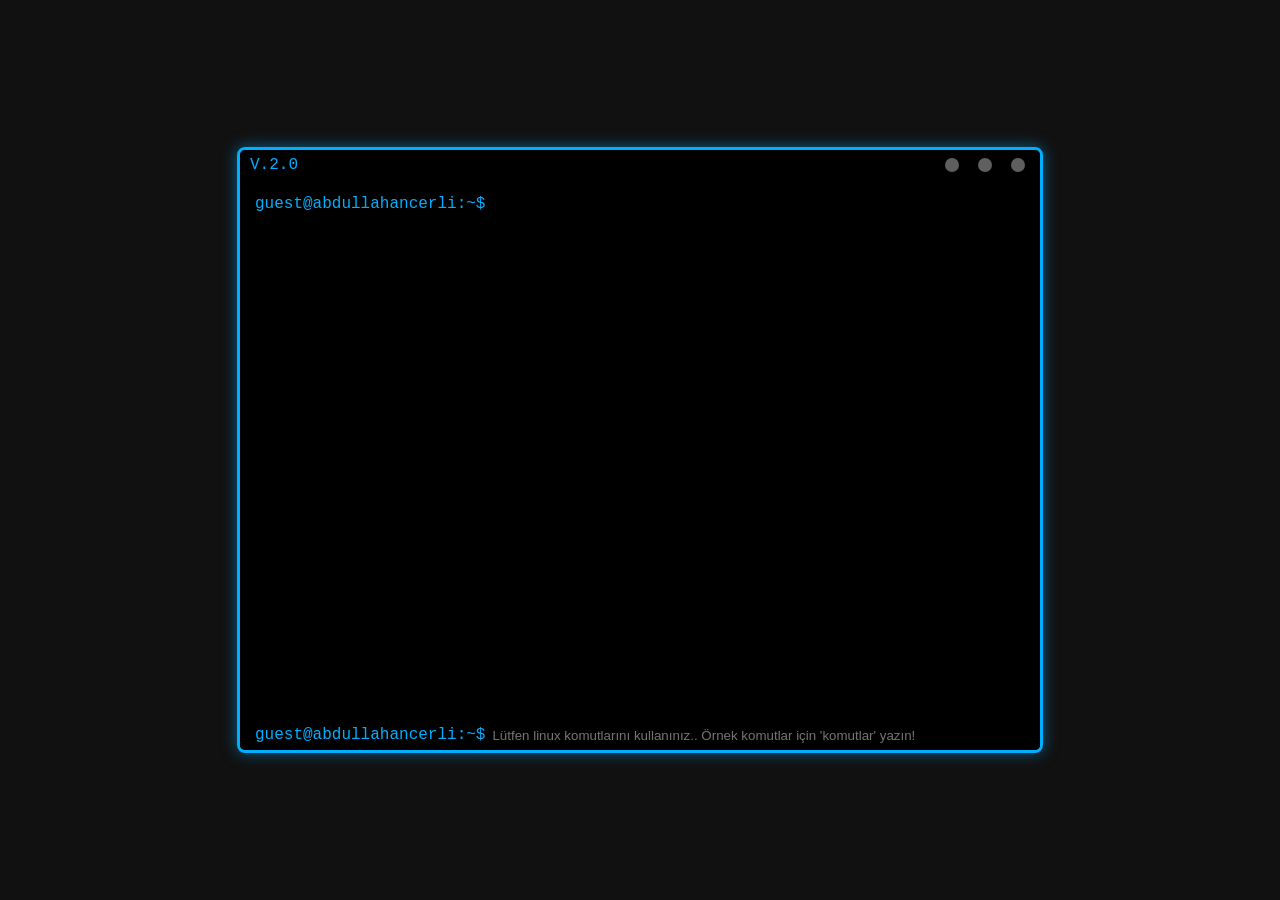
<file: index.html>
<!DOCTYPE html>
<html lang="en">

<head>
    <meta charset="UTF-8">
    <meta name="viewport" content="width=device-width, initial-scale=1.0">
    <title>Abdullah Hançerli</title>
    <link rel="stylesheet" href="https://cdnjs.cloudflare.com/ajax/libs/font-awesome/5.15.3/css/all.min.css">
    <link rel="icon" type="image/x-icon" href="favicon.jpeg">
    <link rel="stylesheet" href="style.css">

</head>

<body>
    <div class="terminal-window">
        <div class="terminal-header">
            <div class="terminal-version">V.2.0</div>
            <div class="terminal-buttons">
                <div class="terminal-button close"></div>
                <div class="terminal-button minimize"></div>
                <div class="terminal-button maximize"></div>
            </div>
        </div>
        <div class="terminal-content">
            <div class="terminal-prompt">guest@abdullahancerli:~$</div> 
            <div class="terminal-command"></div>
        </div>
        
        <div class="terminal-input">
            <div class="terminal-prompt">guest@abdullahancerli:~$</div>
            <input type="text" id="command-input" autocomplete="off" autofocus placeholder="Lütfen linux komutlarını kullanınız.. Örnek komutlar için 'komutlar' yazın!">
        </div>
    </div>
    <script src="script.js"></script>
    <script>
        window.onload = function() {
          alert("Mobilden girenler için 'Masaüstü sitesi' olarak açın.. ");
        };
      </script>
      
</body>

</html>
</file>
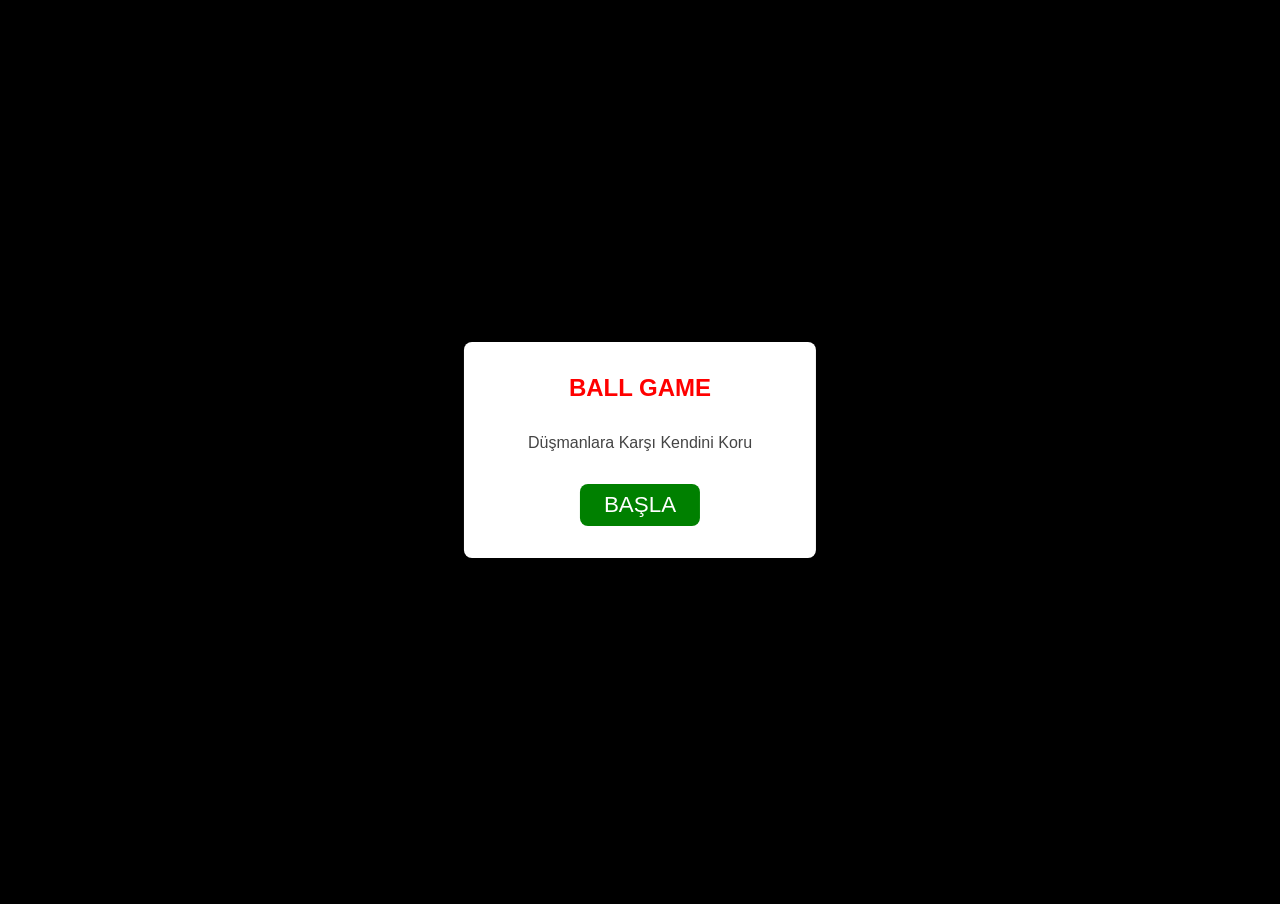
<file: game.html>
<!DOCTYPE html>
<html>
<head>
	<meta charset="utf-8">
	<meta name="viewport" content="width=device-width, initial-scale=1">
	<title>
		Game
	</title>
	<link rel="stylesheet" type="text/css" href="game.css">
	<link rel="shortcut icon" href="favico.png" type="image/x-icon"/>
</head>
<body>
	<div id="score"></div>
	<div id="kills"></div>

	<div id="start" class="panel">
		<h2>BALL GAME</h2>
		<p>Düşmanlara Karşı Kendini Koru</p>
		<button onclick="init();">BAŞLA</button>
	</div>
<!---	<audio id="music" src="ses.mp3" autoplay> </audio>
	<script>
		function playMusic(){
		music.play();
		}
		</script>-->
	<canvas id="canvas"></canvas>


<script type="text/javascript" src="game.js"></script>
</body>
</html>
</file>
<file: style.css>
body {
    background-color: #111;
    color: #00afff;
    margin: 0;
    font-family: 'Courier New', Courier, monospace;
    overflow: hidden;
}

.terminal-window {
    position: absolute;
    top: 50%;
    left: 50%;
    transform: translate(-50%, -50%);
    width: 800px;
    height: 600px;
    border: 3px solid #00afff;
    border-radius: 8px;
    box-shadow: 0 0 15px rgba(0, 175, 255, 0.5);
    display: flex;
    flex-direction: column;
    overflow: hidden;
}

.terminal-header {
    height: 30px;
    background-color: #000;
    display: flex;
    justify-content: space-between;
    align-items: center;
}

.terminal-version {
    padding-left: 10px;
}

.terminal-buttons {
    width: 80px;
    display: flex;
    justify-content: space-between;
    margin-right: 15px;
}

.terminal-button {
    width: 14px;
    height: 14px;
    border-radius: 50%;
    background-color: #5f5f5f;
    cursor: pointer;
}

.terminal-content {
    flex-grow: 1;
    padding: 15px;
    overflow-y: auto;
    background-color: #000;
}

.terminal-prompt {
    color: #00afff;
    display: inline-block;
    margin-right: 5px;
}

.terminal-command {
    margin-bottom: 10px;
    white-space: nowrap;
}

.terminal-command.output {
    color: #ff0000; /* Çıktı mesajının rengi */
}

.terminal-command br {
    display: none;
}

.terminal-input {
    height: 30px;
    background-color: #000;
    display: flex;
    align-items: center;
    padding: 0 15px;
}

.terminal-input input {
    background-color: transparent;
    border: none;
    color: #00afff;
    outline: none;
    width: 100%;
}

::-webkit-scrollbar {
    width: 5px;
}

::-webkit-scrollbar-track {
    background: #000;
}

::-webkit-scrollbar-thumb {
    background: #888;
}

::-webkit-scrollbar-thumb:hover {
    background: #555;
}

@media (max-width: 1024px) {
    .terminal-window {
      width: 90%;
      height: 70vh;
      border: 2px solid #00afff;
      border-radius: 6px;
      box-shadow: 0 0 10px rgba(0, 175, 255, 0.5);
      margin: 5px;
    }
  
    .terminal-content {
      padding: 8px;
    }
  }
  
@media (max-width: 600px) {
    .terminal-window {
        width: 90%;
        height: 90vh;
        border: 2px solid #00afff;
        border-radius: 6px;
        box-shadow: 0 0 10px rgba(0, 175, 255, 0.5);
        margin: 5px;
    }

    .terminal-content {
        flex-grow: 1;
        padding: 8px;
        overflow-y: auto;
    }

    .terminal-input {
        padding: 3px;
    }

    .terminal-input input {
        height: 20px;
    }
}
</file>
<file: game.css>
*{
    margin:0;
    padding:0;    
    box-sizing: border-box;
    font-family: Arial, Helvetica, sans-serif;
    user-select: none;
}
body{

    height:100vh;
    background:black;
}

.hidden{
    display:none !important;
}

canvas{
    cursor: crosshair;
}

div#score{
    position: absolute;
    top:0;
    left:0;
    padding:1rem;
    color:white;
    font-size:1.5rem;
    user-select: none;
}

div#kills{
    position: absolute;
    top:30px;
    left:0;
    padding:1rem;
    color:white;
    font-size:1.5rem;
    user-select: none;
}

.panel{
    background:white;
    position:absolute;
    padding:2rem;
    border-radius: .5rem;
    transform:translate(-50%,-50%);
    top:50%;
    left:50%;
    display:flex;
    flex-direction: column;
    justify-content: center;
    align-items: center;
}

.panel h2{
    color:red;
}
.panel p{
    color:#444;
    margin:2rem;
}

.panel button{
    outline: none;
    border:none;
    background:green;
    color:white;
    padding:.5rem 1.5rem;
    font-size:1.4rem;
    border-radius: .5rem;
}
</file>
